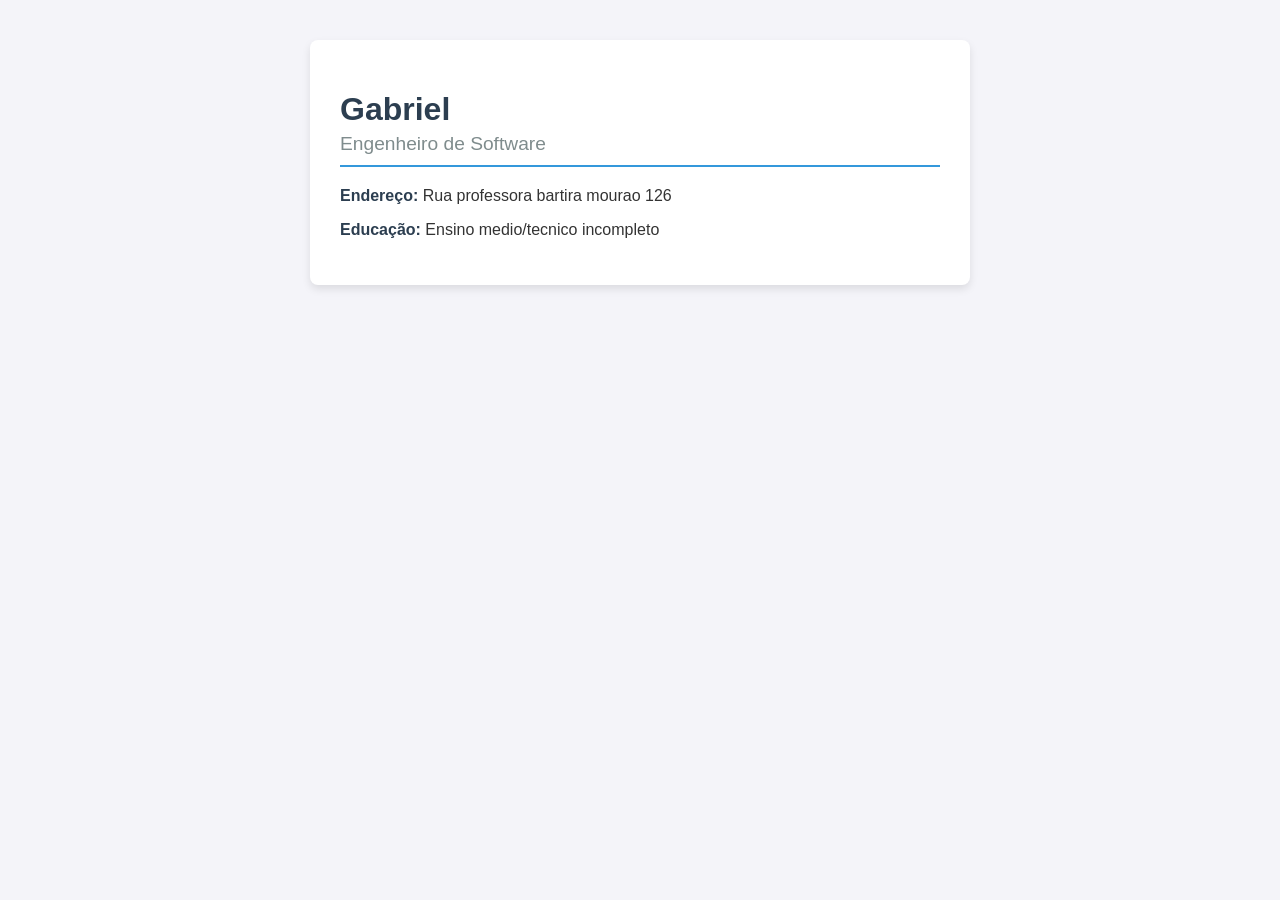
<file: python-tecTI-main/flask/Aula3/templates/index.html>
<!DOCTYPE html>
<html lang="pt-BR">

<head>
    <meta charset="UTF-8">
    <meta name="viewport" content="width=device-width, initial-scale=1.0">
    <title>Currículo - Gabriel</title>
    <style>
        body {

            font-family: Arial, sans-serif;
            background-color: #f4f4f9;
            margin: 0;
            padding: 40px;
            color: #333;

        }

        .container {

            max-width: 600px;
            background: #fff;
            padding: 30px;
            margin: 0 auto;
            border-radius: 8px;
            box-shadow: 0 4px 8px rgba(0, 0, 0, 0.1);

        }

        h1 {

            color: #2c3e50;
            margin-bottom: 5px;

        }

        .cargo {

            color: #7f8c8d;
            font-size: 1.2em;
            margin-top: 0;
            margin-bottom: 20px;
            border-bottom: 2px solid #3498db;
            padding-bottom: 10px;

        }

        .info-section {

            margin-bottom: 15px;

        }

        .label {

            font-weight: bold;
            color: #2c3e50;

        }
    </style>
</head>

<body>

    <div class="container">
        <h1>Gabriel</h1>
        <p class="cargo">Engenheiro de Software</p>

        <div class="info-section">
            <p><span class="label">Endereço:</span> Rua professora bartira mourao 126</p>
        </div>

        <div class="info-section">
            <p><span class="label">Educação:</span> Ensino medio/tecnico incompleto</p>
        </div>
    </div>

</body>

</html>
</file>
